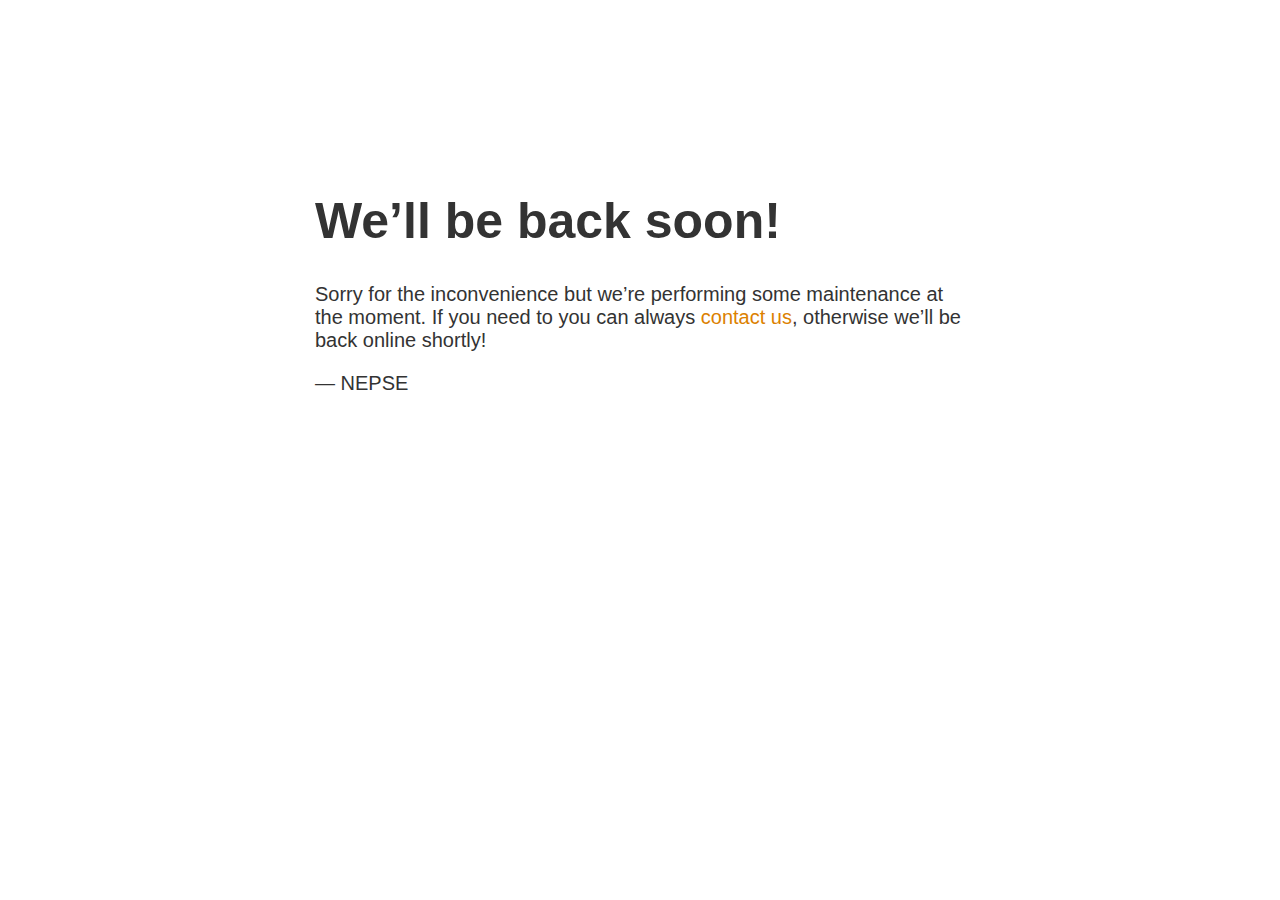
<file: html/assets/static/UM.html>
<!doctype html>
<title>Site Maintenance</title>
<style>
  body { text-align: center; padding: 150px; }
  h1 { font-size: 50px; }
  body { font: 20px Helvetica, sans-serif; color: #333; }
  article { display: block; text-align: left; width: 650px; margin: 0 auto; }
  a { color: #dc8100; text-decoration: none; }
  a:hover { color: #333; text-decoration: none; }
</style>

<article>
    <h1>We&rsquo;ll be back soon!</h1>
    <div>
        <p>Sorry for the inconvenience but we&rsquo;re performing some maintenance at the moment. If you need to you can always <a href="mailto:support@nepalstock.com">contact us</a>, otherwise we&rsquo;ll be back online shortly!</p>
        <p>&mdash; NEPSE</p>
    </div>
</article>
</file>
